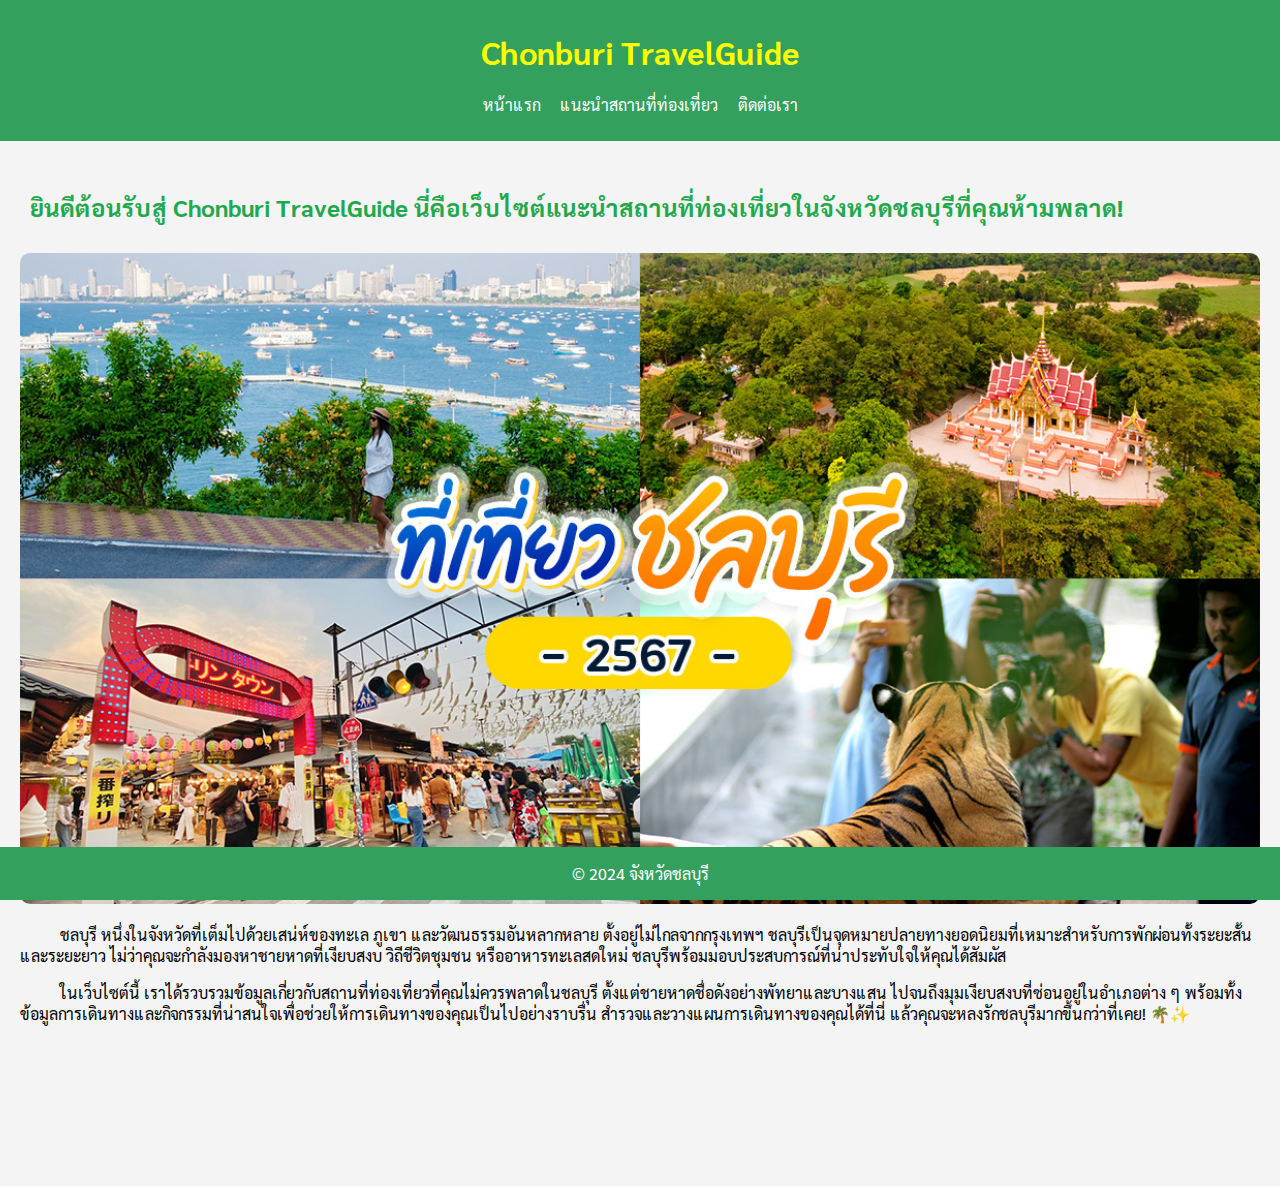
<file: index.html>
<!DOCTYPE html>
<html lang="th">
<head>
    <meta charset="UTF-8">
    <meta name="viewport" content="width=device-width, initial-scale=1.0">
    <title>หน้าแรก</title>
    <link href="https://fonts.googleapis.com/css2?family=Sarabun" rel="stylesheet">
    <link rel="stylesheet" href="css/style.css">
</head>
<body>
    <header>
        <h1>Chonburi TravelGuide</h1>
        <nav>
            <div class="hamburger" onclick="toggleMenu()">
                <div class="line"></div>
                <div class="line"></div>
                <div class="line"></div>
            </div>
            <ul class="nav-links" id="nav-links">
                <li><a href="index.html">หน้าแรก</a></li>
                <li><a href="details.html">แนะนำสถานที่ท่องเที่ยว</a></li>
                <li><a href="contact.html">ติดต่อเรา</a></li>
            </ul>
        </nav>
    </header>
    <main>
        <section>
            <h2>ยินดีต้อนรับสู่ Chonburi TravelGuide นี่คือเว็บไซต์แนะนำสถานที่ท่องเที่ยวในจังหวัดชลบุรีที่คุณห้ามพลาด!</h2>
        </section>
        <section>
        <article>
            <img src="images/home.jpg" alt="สถานที่ท่องเที่ยวในจังหวัดชลบุรี">
            <!--แหล่งที่มา https://www.google.com/url?sa=i&url=https%3A%2F%2Ftravel.kapook.com%2Fview278683.html&psig=AOvVaw3BWxUzuzxRX5q-q319e6uL&ust=1734359762054000&source=images&cd=vfe&opi=89978449&ved=0CBQQjRxqFwoTCLiw-OH_qYoDFQAAAAAdAAAAABA2-->
        </article>
            <p>&nbsp;&nbsp;&nbsp;&nbsp;&nbsp;&nbsp;&nbsp;&nbsp;&nbsp;&nbsp;ชลบุรี หนึ่งในจังหวัดที่เต็มไปด้วยเสน่ห์ของทะเล ภูเขา และวัฒนธรรมอันหลากหลาย ตั้งอยู่ไม่ไกลจากกรุงเทพฯ ชลบุรีเป็นจุดหมายปลายทางยอดนิยมที่เหมาะสำหรับการพักผ่อนทั้งระยะสั้นและระยะยาว ไม่ว่าคุณจะกำลังมองหาชายหาดที่เงียบสงบ วิถีชีวิตชุมชน หรืออาหารทะเลสดใหม่ ชลบุรีพร้อมมอบประสบการณ์ที่น่าประทับใจให้คุณได้สัมผัส</p>
            <p>&nbsp;&nbsp;&nbsp;&nbsp;&nbsp;&nbsp;&nbsp;&nbsp;&nbsp;&nbsp;ในเว็บไซต์นี้ เราได้รวบรวมข้อมูลเกี่ยวกับสถานที่ท่องเที่ยวที่คุณไม่ควรพลาดในชลบุรี ตั้งแต่ชายหาดชื่อดังอย่างพัทยาและบางแสน ไปจนถึงมุมเงียบสงบที่ซ่อนอยู่ในอำเภอต่าง ๆ พร้อมทั้งข้อมูลการเดินทางและกิจกรรมที่น่าสนใจเพื่อช่วยให้การเดินทางของคุณเป็นไปอย่างราบรื่น สำรวจและวางแผนการเดินทางของคุณได้ที่นี่ แล้วคุณจะหลงรักชลบุรีมากขึ้นกว่าที่เคย! 🌴✨</p>
        </section>
        <br/><br/><br/><br/><br/><br/>
    </main>
    <footer>
        <p>&copy; 2024 จังหวัดชลบุรี</p>
    </footer>
    <script src="script.js"></script>
</body>
</html>
</file>
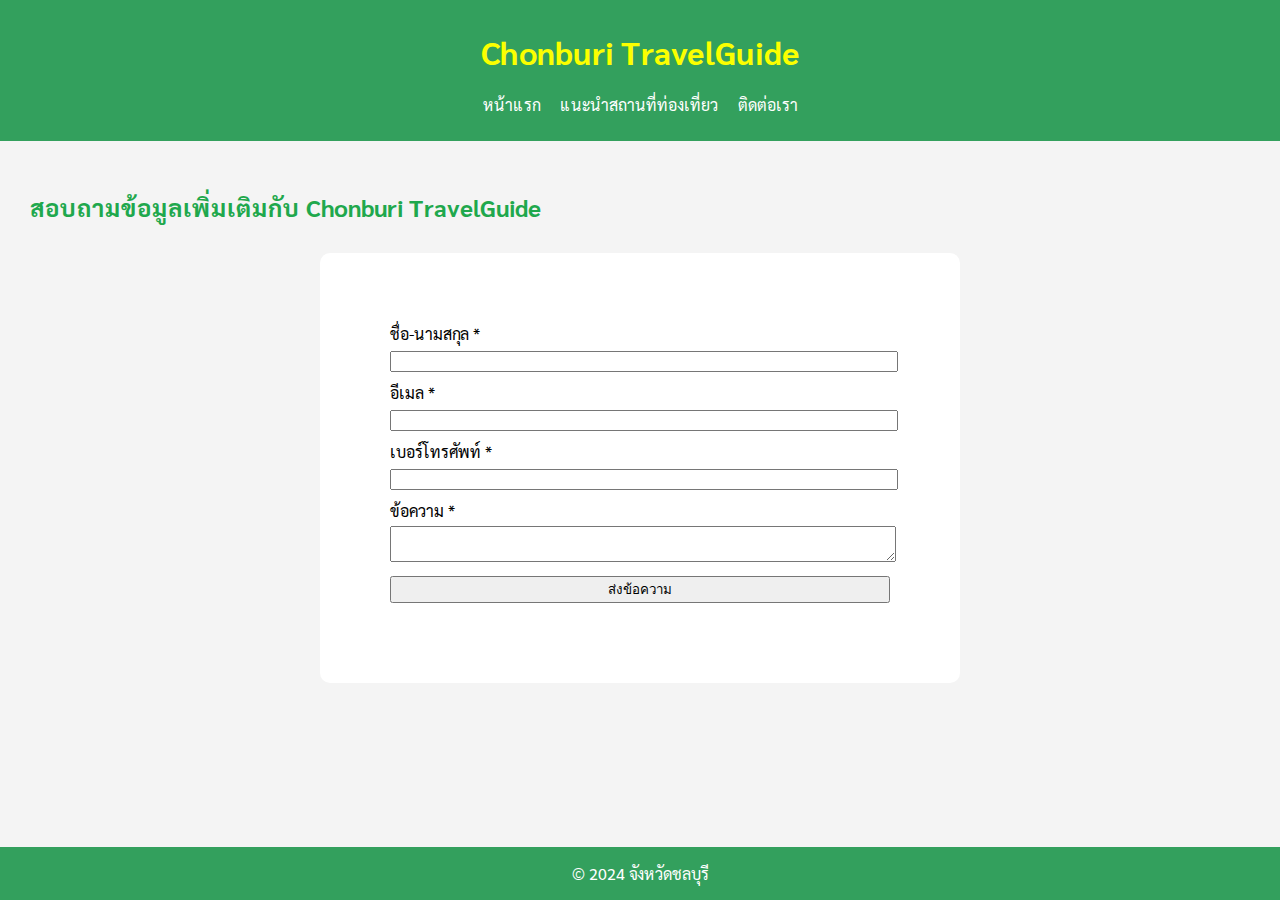
<file: contact.html>
<!DOCTYPE html>
<html lang="th">
<head>
    <meta charset="UTF-8">
    <meta name="viewport" content="width=device-width, initial-scale=1.0">
    <title>ติดต่อเรา</title>
    <link href="https://fonts.googleapis.com/css2?family=Sarabun" rel="stylesheet">
    <link rel="stylesheet" href="css/style.css">
</head>
<body>
    <header>
        <h1>Chonburi TravelGuide</h1>
        <nav>
            <div class="hamburger" onclick="toggleMenu()">
                <div class="line"></div>
                <div class="line"></div>
                <div class="line"></div>
            </div>
            <ul class="nav-links" id="nav-links">
                <li><a href="index.html">หน้าแรก</a></li>
                <li><a href="details.html">แนะนำสถานที่ท่องเที่ยว</a></li>
                <li><a href="contact.html">ติดต่อเรา</a></li>
            </ul>
        </nav>
    </header>
    <main>
        <section>
            <h2>สอบถามข้อมูลเพิ่มเติมกับ Chonburi TravelGuide</h2>
        </section>
        <form>
            <label for="name">ชื่อ-นามสกุล *</label>
            <input type="text" id="name" name="name" required>
            <label for="email">อีเมล *</label>
            <input type="email" id="email" name="email" required>
            <label for="email">เบอร์โทรศัพท์ *</label>
            <input type="email" id="phone" name="phone" required>
            <label for="message">ข้อความ *</label>
            <textarea id="message" name="message" required></textarea>
            <button type="submit">ส่งข้อความ</button>
        </form>
        <br/><br/><br/>
    </main>
    <footer>
        <p>&copy; 2024 จังหวัดชลบุรี</p>
    </footer>
    <script src="script.js"></script>
</body>
</html>
</file>
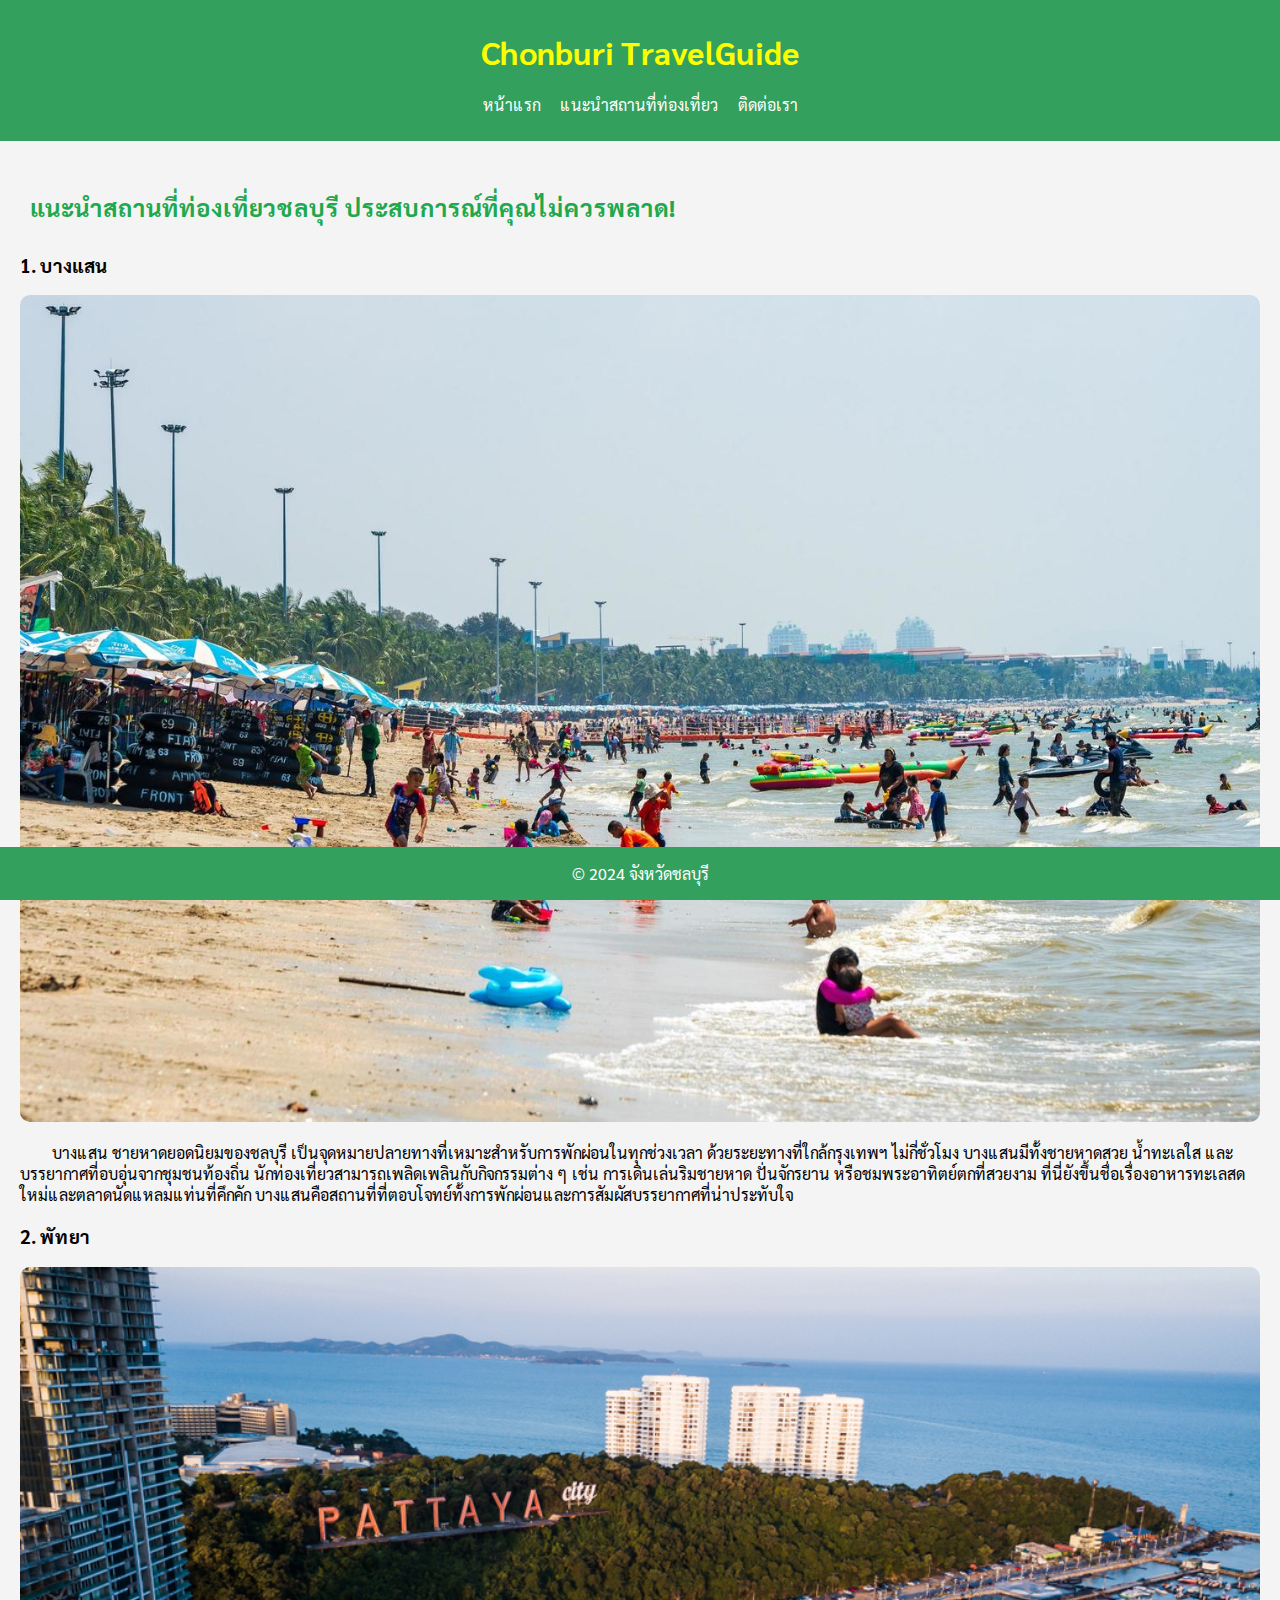
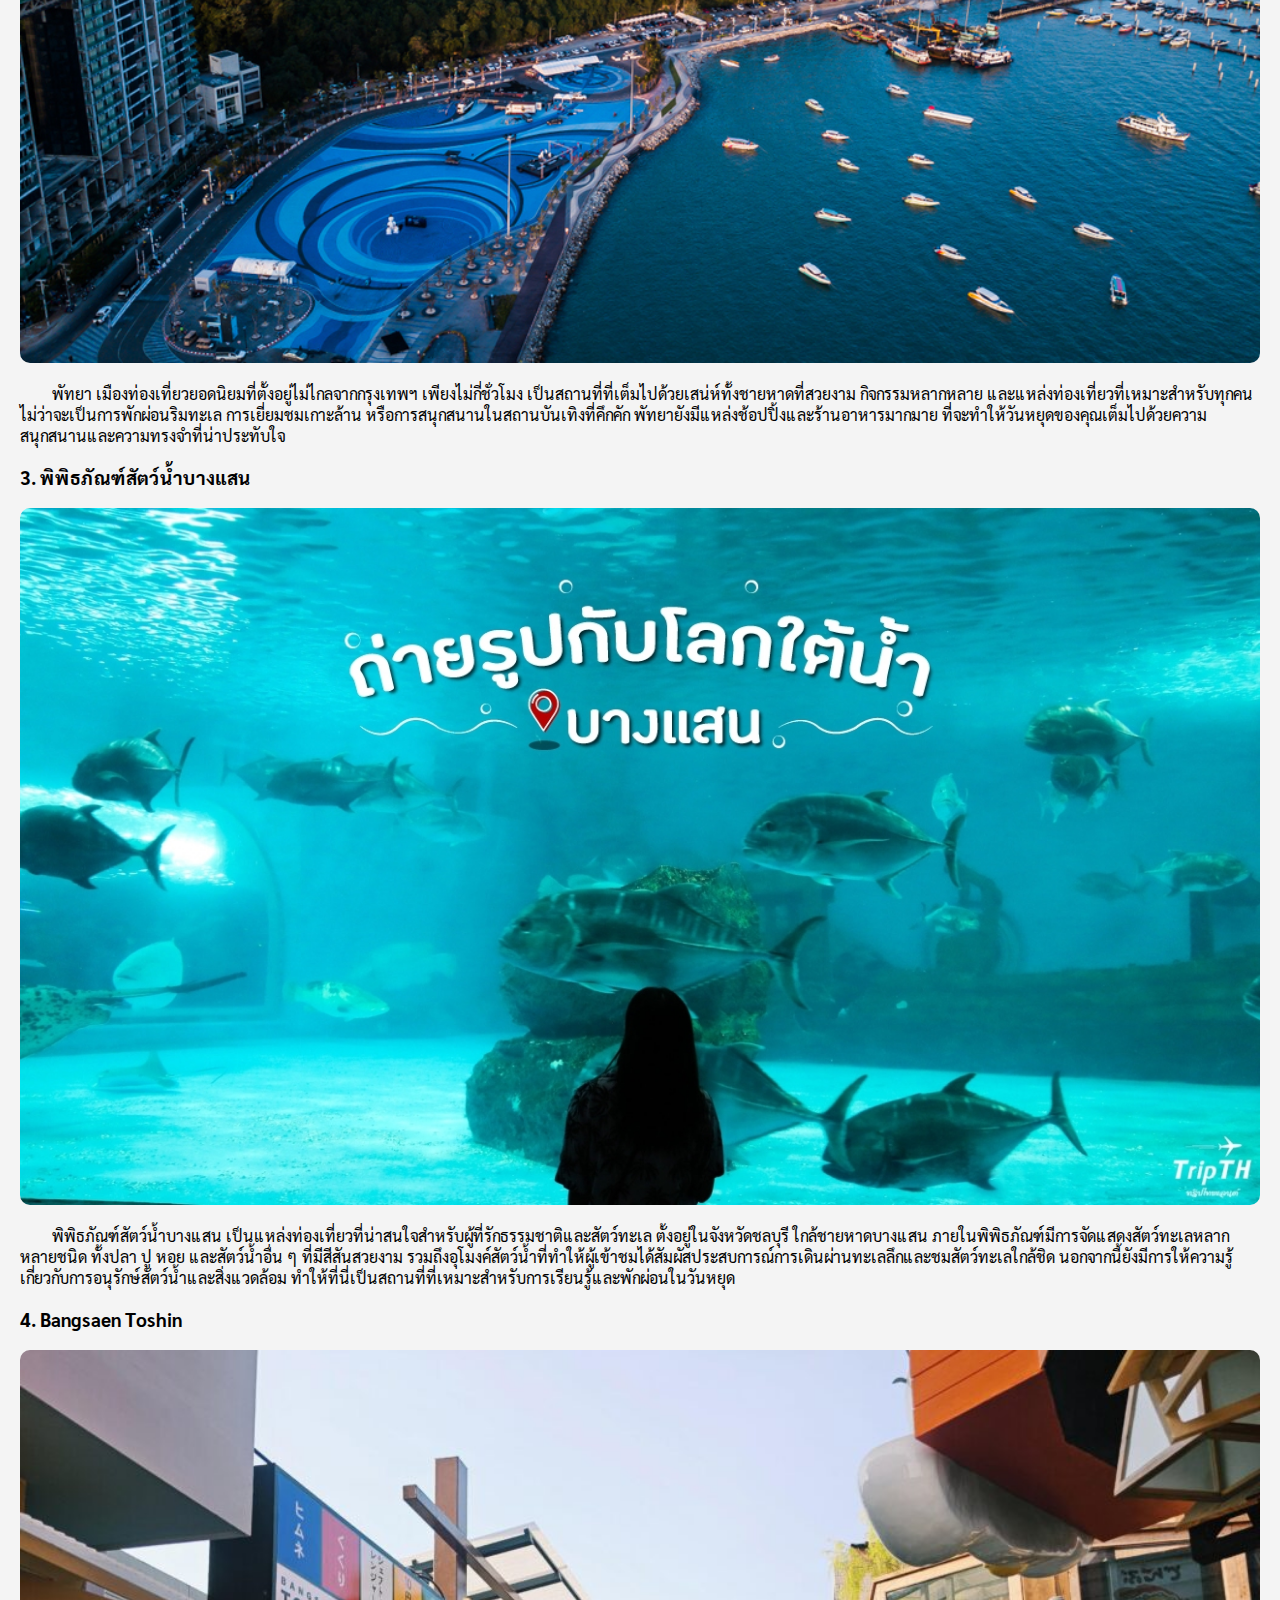
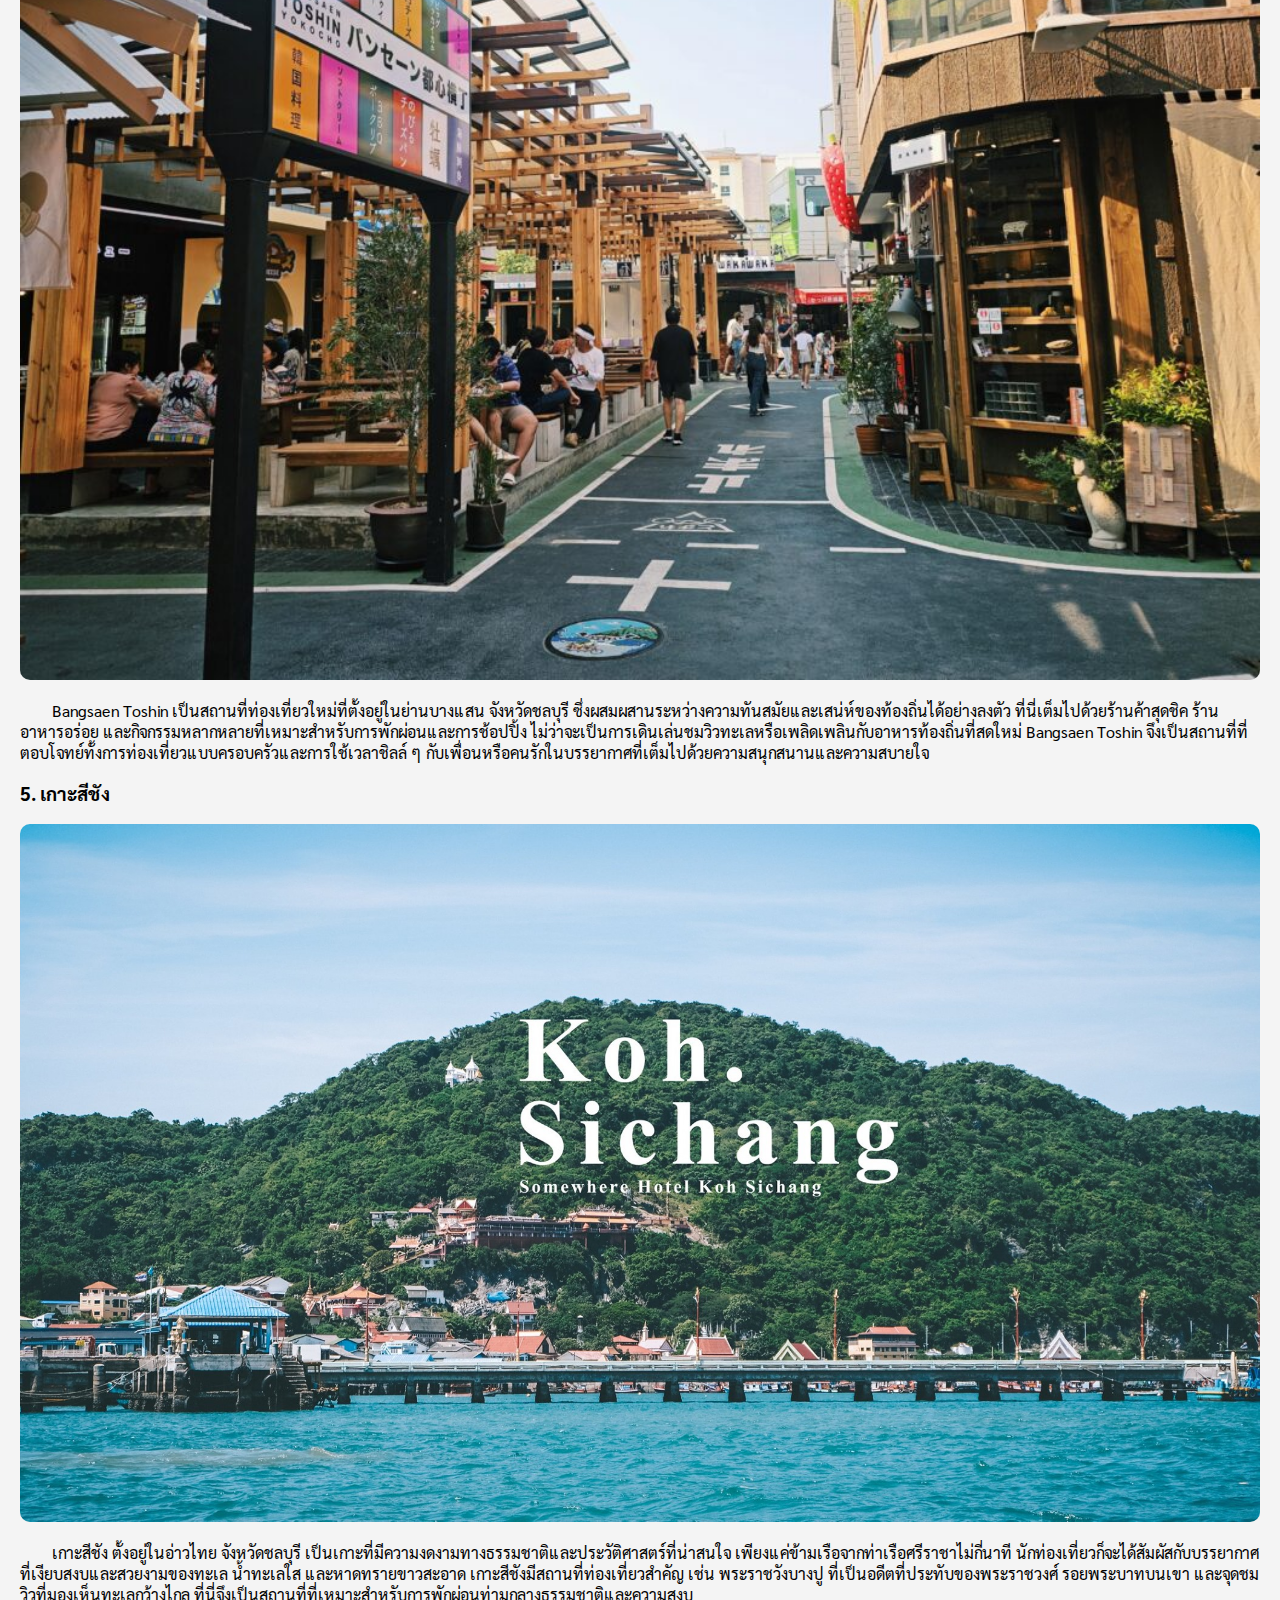
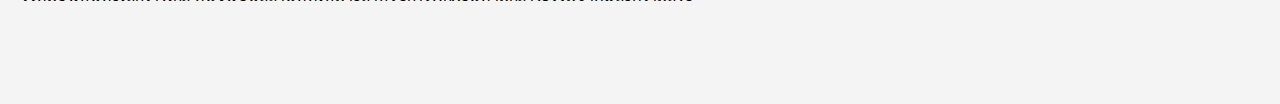
<file: details.html>
<!DOCTYPE html>
<html lang="th">
<head>
    <meta charset="UTF-8">
    <meta name="viewport" content="width=device-width, initial-scale=1.0">
    <title>รายละเอียดสถานที่ท่องเที่ยว</title>
    <link href="https://fonts.googleapis.com/css2?family=Sarabun" rel="stylesheet">
    <link rel="stylesheet" href="css/style.css">
</head>
<body>
    <header>
        <h1>Chonburi TravelGuide</h1>
        <nav>
            <div class="hamburger" onclick="toggleMenu()">
                <div class="line"></div>
                <div class="line"></div>
                <div class="line"></div>
            </div>
            <ul class="nav-links" id="nav-links">
                <li><a href="index.html">หน้าแรก</a></li>
                <li><a href="details.html">แนะนำสถานที่ท่องเที่ยว</a></li>
                <li><a href="contact.html">ติดต่อเรา</a></li>
            </ul>
        </nav>
    </header>
    <main>
        <section>
            <h2>แนะนำสถานที่ท่องเที่ยวชลบุรี ประสบการณ์ที่คุณไม่ควรพลาด!</h2>
        </section>
        <section>
            <h3>1. บางแสน</h3>
            <img src="images/bangsaen.jpeg" alt="ภาพชายหาดบางแสน">
            <!--แหล่งที่มาของรูปบางแสน https://static.vecteezy.com/system/resources/previews/006/929/209/non_2x/chonburi-thailand-06-mar-2021-the-atmosphere-around-bang-saen-beach-free-photo.jpeg-->
            <p>&nbsp;&nbsp;&nbsp;&nbsp;&nbsp;&nbsp;&nbsp;&nbsp;บางแสน ชายหาดยอดนิยมของชลบุรี เป็นจุดหมายปลายทางที่เหมาะสำหรับการพักผ่อนในทุกช่วงเวลา ด้วยระยะทางที่ใกล้กรุงเทพฯ ไม่กี่ชั่วโมง บางแสนมีทั้งชายหาดสวย น้ำทะเลใส และบรรยากาศที่อบอุ่นจากชุมชนท้องถิ่น นักท่องเที่ยวสามารถเพลิดเพลินกับกิจกรรมต่าง ๆ เช่น การเดินเล่นริมชายหาด ปั่นจักรยาน หรือชมพระอาทิตย์ตกที่สวยงาม ที่นี่ยังขึ้นชื่อเรื่องอาหารทะเลสดใหม่และตลาดนัดแหลมแท่นที่คึกคัก บางแสนคือสถานที่ที่ตอบโจทย์ทั้งการพักผ่อนและการสัมผัสบรรยากาศที่น่าประทับใจ</p>
        </section>
        <section>
            <h3>2. พัทยา</h3>
            <img src="images/pattaya.jpg" alt="ภาพชายหาดพัทยา">
            <!--แหล่งที่มาของรูปพัทยา https://www.dasta.or.th/uploads/article/202107/1625652057_076642b8762637c0e4c0.jpg-->
            <p>&nbsp;&nbsp;&nbsp;&nbsp;&nbsp;&nbsp;&nbsp;&nbsp;พัทยา เมืองท่องเที่ยวยอดนิยมที่ตั้งอยู่ไม่ไกลจากกรุงเทพฯ เพียงไม่กี่ชั่วโมง เป็นสถานที่ที่เต็มไปด้วยเสน่ห์ทั้งชายหาดที่สวยงาม กิจกรรมหลากหลาย และแหล่งท่องเที่ยวที่เหมาะสำหรับทุกคน ไม่ว่าจะเป็นการพักผ่อนริมทะเล การเยี่ยมชมเกาะล้าน หรือการสนุกสนานในสถานบันเทิงที่คึกคัก พัทยายังมีแหล่งช้อปปิ้งและร้านอาหารมากมาย ที่จะทำให้วันหยุดของคุณเต็มไปด้วยความสนุกสนานและความทรงจำที่น่าประทับใจ</p>
        </section>
        <section>
            <h3>3. พิพิธภัณฑ์สัตว์น้ำบางแสน</h3>
            <img src="images/aqubuu.jpg" alt="ภาพพิพิธภัณฑ์สัตว์น้ำบางแสน">
            <!--แหล่งที่มาของรูป https://tripth.com/wp-content/uploads/2019/09/%E0%B9%82%E0%B8%A5%E0%B8%81%E0%B9%83%E0%B8%95%E0%B9%89%E0%B8%99%E0%B9%89%E0%B8%B3%E0%B8%9E%E0%B8%B5%E0%B9%88%E0%B9%82%E0%B8%99%E0%B9%87%E0%B8%95_190914_0001.jpg-->
            <p>&nbsp;&nbsp;&nbsp;&nbsp;&nbsp;&nbsp;&nbsp;&nbsp;พิพิธภัณฑ์สัตว์น้ำบางแสน เป็นแหล่งท่องเที่ยวที่น่าสนใจสำหรับผู้ที่รักธรรมชาติและสัตว์ทะเล ตั้งอยู่ในจังหวัดชลบุรี ใกล้ชายหาดบางแสน ภายในพิพิธภัณฑ์มีการจัดแสดงสัตว์ทะเลหลากหลายชนิด ทั้งปลา ปู หอย และสัตว์น้ำอื่น ๆ ที่มีสีสันสวยงาม รวมถึงอุโมงค์สัตว์น้ำที่ทำให้ผู้เข้าชมได้สัมผัสประสบการณ์การเดินผ่านทะเลลึกและชมสัตว์ทะเลใกล้ชิด นอกจากนี้ยังมีการให้ความรู้เกี่ยวกับการอนุรักษ์สัตว์น้ำและสิ่งแวดล้อม ทำให้ที่นี่เป็นสถานที่ที่เหมาะสำหรับการเรียนรู้และพักผ่อนในวันหยุด</p>
        </section>
        <section>
            <h3>4. Bangsaen Toshin</h3>
            <img src="images/toshin.jpg" alt="ภาพตลาดโตชิน">
            <!--แหล่งที่มาของรูป https://www.google.com/url?sa=i&url=https%3A%2F%2Fthearkspace.com%2Fbangsaentoshin%2F&psig=AOvVaw3UzB9em7CNAACRlZzyG3c0&ust=1734359931877000&source=images&cd=vfe&opi=89978449&ved=0CBQQjRxqFwoTCICL2rKAqooDFQAAAAAdAAAAABAx-->
            <p>&nbsp;&nbsp;&nbsp;&nbsp;&nbsp;&nbsp;&nbsp;&nbsp;Bangsaen Toshin เป็นสถานที่ท่องเที่ยวใหม่ที่ตั้งอยู่ในย่านบางแสน จังหวัดชลบุรี ซึ่งผสมผสานระหว่างความทันสมัยและเสน่ห์ของท้องถิ่นได้อย่างลงตัว ที่นี่เต็มไปด้วยร้านค้าสุดชิค ร้านอาหารอร่อย และกิจกรรมหลากหลายที่เหมาะสำหรับการพักผ่อนและการช้อปปิ้ง ไม่ว่าจะเป็นการเดินเล่นชมวิวทะเลหรือเพลิดเพลินกับอาหารท้องถิ่นที่สดใหม่ Bangsaen Toshin จึงเป็นสถานที่ที่ตอบโจทย์ทั้งการท่องเที่ยวแบบครอบครัวและการใช้เวลาชิลล์ ๆ กับเพื่อนหรือคนรักในบรรยากาศที่เต็มไปด้วยความสนุกสนานและความสบายใจ</p>
        </section>
        <section>
            <h3>5. เกาะสีชัง</h3>
            <img src="images/sichang.jpg" alt="ภาพเกาะสีชัง">
            <!--แหล่งที่มาของรูป https://f.ptcdn.info/262/067/000/q2cx5w4dvaX2wfX8fvBG-o.jpg-->
            <p>&nbsp;&nbsp;&nbsp;&nbsp;&nbsp;&nbsp;&nbsp;&nbsp;เกาะสีชัง ตั้งอยู่ในอ่าวไทย จังหวัดชลบุรี เป็นเกาะที่มีความงดงามทางธรรมชาติและประวัติศาสตร์ที่น่าสนใจ เพียงแค่ข้ามเรือจากท่าเรือศรีราชาไม่กี่นาที นักท่องเที่ยวก็จะได้สัมผัสกับบรรยากาศที่เงียบสงบและสวยงามของทะเล น้ำทะเลใส และหาดทรายขาวสะอาด เกาะสีชังมีสถานที่ท่องเที่ยวสำคัญ เช่น พระราชวังบางปู ที่เป็นอดีตที่ประทับของพระราชวงศ์ รอยพระบาทบนเขา และจุดชมวิวที่มองเห็นทะเลกว้างไกล ที่นี่จึงเป็นสถานที่ที่เหมาะสำหรับการพักผ่อนท่ามกลางธรรมชาติและความสงบ</p>
        </section>
        <br/><br/><br/>
    </main>
    <footer>
        <p>&copy; 2024 จังหวัดชลบุรี</p>
    </footer>
    <script src="script.js"></script>
</body>
</html>
</file>
<file: css/style.css>
body {
    font-family: 'Sarabun', sans-serif;
    margin: 0;
    padding: 0;
    background-color: #f4f4f4;
}
header{
    background-color: #33a05d;
    color: #fbff00;
    text-align: center;
    padding: 10px 0;
}
nav ul {
    list-style: none;
    padding: 0;
    justify-content: center;
}
nav ul li {
    display: inline;
    margin: 0 10px;
}
nav ul li a {
    color: rgb(255, 255, 255);
    text-decoration: none;
}
nav ul li a:hover {
    background-color: #84bd8f; 
}
nav ul li a:active {
    background-color: #84bd8f;
}
nav ul li a:focus {
    outline: 2px solid #fafe83;
}
main {
    padding: 20px;
}
section img {
    max-width: 100%;
    height: auto;
}
form {
    max-width: 500px;
    margin: auto;
    padding: 70px;
    background: white;
    border-radius: 10px;
}
form label {
    display: block;
    margin-bottom: 5px;
}
form input, form textarea, form button {
    width: 100%;
    margin-bottom: 10px;
}
footer {
    background: #33a05d;
    color: #fff;
    text-align: center;
    padding: 0.5 vh ;
    position: fixed;
    bottom: 0;
    width: 100%;
}
main article{
    text-align: center;
}
main h2{
    color: rgb(31, 168, 77);
    padding: 10px;
}
img{
    text-align: center;
    width: 5000px;
    height: 400px;
    border-radius: 10px;
}
.hamburger {
    display: none;
    flex-direction: column;
    cursor: pointer;
    padding: 10px;
}

.hamburger .line {
    width: 25px;
    height: 3px;
    background-color: white;
    margin: 3px 0;
    border-radius: 2px;
}

/* ซ่อนเมนูเดิมและปรับเมนูสำหรับมือถือ */
.nav-links {
    display: flex;
    list-style: none;
}

@media screen and (max-width: 768px) {
    .hamburger {
        display: flex;
    }

    nav ul.nav-links {
        display: none;
        flex-direction: column;
        background-color: #33a05d;
        position: absolute;
        top: 60px;
        left: 0;
        width: 100%;
        padding: 10px 0;
        text-align: center;
    }

    nav ul.nav-links.active {
        display: flex;
    }

    nav ul.nav-links li {
        margin: 10px 0;
    }
}
</file>
